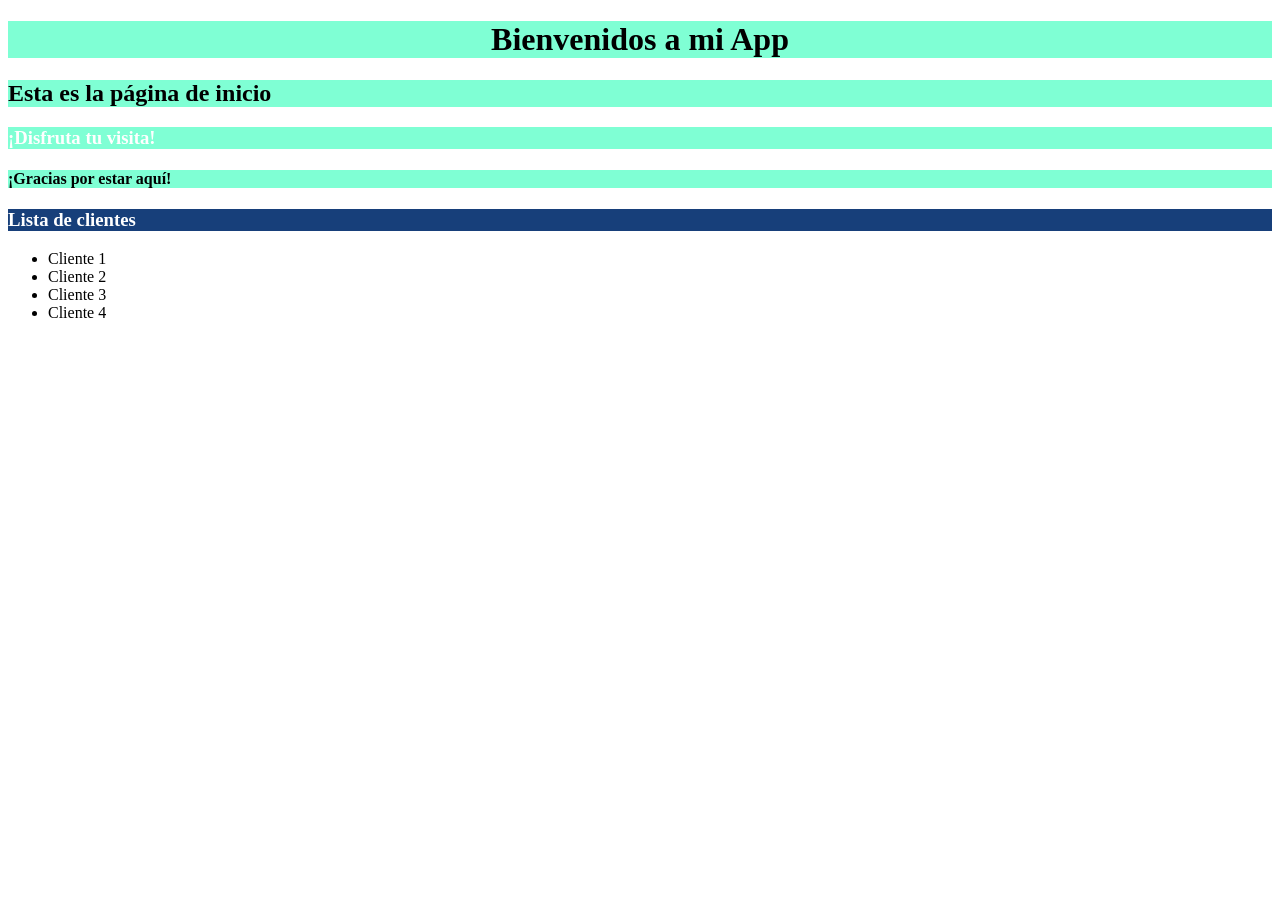
<file: index.html>
<!DOCTYPE html> <!-- Define que el documento es html 5 --> <!-- Es un Lenguaje de marcas -->
<!--HTML sirve para ESTRUCTURA y CONTENIDO-->
<!--CSS ESTILO para el contenido y trabaja bajo selectores sus elementos 
 * html:estandar, id, class, combinación de los anteriores
 * y el orden de prevalencia: inline, id, class y estandar y si son de valores similares prevalece el último 
-->
<html lang="en"> <!-- Cada etiqueta puede tener sus atributos -->
<head>
    <meta charset="UTF-8">
    <meta name="viewport" content="width=device-width, initial-scale=1.0">
    <title>Inicio App</title>
    <link rel="stylesheet" href="./style.css">
</head>
<body>
    <h1 id="titulo" class="comun" style="background-color: aquamarine;">Bienvenidos a mi App</h1>
    <h2 class="comun">Esta es la página de inicio</h2>
    <h3 class="comun">¡Disfruta tu visita!</h3>
    <h4 class="comun">¡Gracias por estar aquí!</h4>
    <!--Este es un contenedor-->
    <div>
        <h3>Lista de clientes</h3>
        <ul>
            <li>Cliente 1</li>
            <li>Cliente 2</li>
            <li>Cliente 3</li>
            <li>Cliente 4</li>
        </ul>
    </div>
    <script src="./script.js"></script>
</body>
</html>
</file>
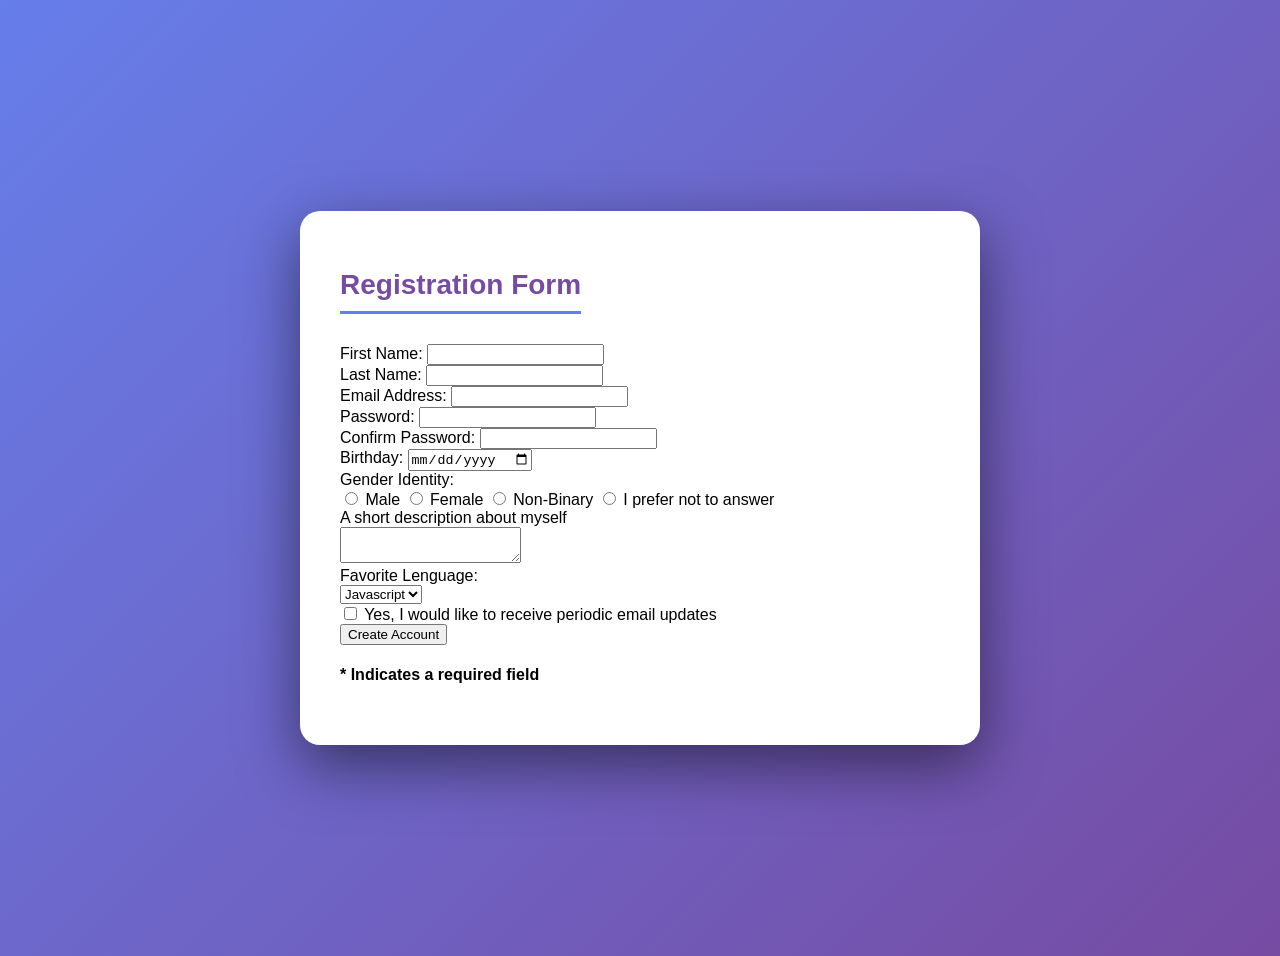
<file: primeras clases/15-04-2026/index.html>
<!DOCTYPE html>
<html lang="en">
<head>
    <meta charset="UTF-8">
    <meta name="viewport" content="width=device-width, initial-scale=1.0">
    <title>Document</title>
    <style>
        body {
            font-family: 'Segoe UI', Tahoma, Geneva, Verdana, sans-serif;
            background: linear-gradient(135deg, #667eea 0%, #764ba2 100%);
            min-height: 100vh;
            display: flex;
            justify-content: center;
            align-items: center;
            padding: 20px;
        }
        form{
            background: white;
            border-radius: 20px;
            padding: 40px;
            max-width: 600px;
            width: 100%;
            box-shadow: 0 20px 60px rgba(0, 0, 0, 0.5);
        }
        form:hover{
            transform: translateY(-5px);
        }
        h1{
            color: #764ba2;
            margin-bottom: 30px;
            text-align: center;
            font-size: 28px;
            font-weight: 600;
            border-bottom: 3px solid #667eea;
            display: inline-block;
            width: auto;
            padding-bottom: 10px;
        }

    </style>
</head>
<body>
    <form action="#" method="post" novalidate>
    <h1>Registration Form</h1>
    <div>
        <label for="FirstName">First Name:</label>
        <input type="text" name="FirstName" id="FirstName"/>
    </div>
    <div>
        <label for="LastName">Last Name:</label>
        <input type="text" name="LastName" id="LastName"/>
    </div>
    <div>
        <label for="Email">Email Address:</label>
        <input type="text" name="Email" id="Email"/>
    </div>
    <div>
        <label for="Pass">Password:</label>
        <input type="password" name="Pass" id="Pass"/>
    </div>
    <div>
        <label for="ConfirmPass">Confirm Password:</label>
        <input type="password" name="ConfirmPass" id="ConfirmPass"/>
    </div>
    <div>
        <label for="Birthday">Birthday:</label>
        <input type="date" name="Birthday" id="Birthday"/>
    </div>
    <div>
        <label for="GenderIdentity">Gender Identity:</label>
        <div>
        <input type="radio" name="Gender" id="Male"/>
        <label for="Male">Male</label>
        <input type="radio" name="Gender" id="Female"/>
        <label for="Female">Female</label>
        <input type="radio" name="Gender" id="Nonbinary"/>
        <label for="Nonbinary">Non-Binary</label>
        <input type="radio" name="Gender" id="Iprefer"/>
        <label for="Iprefer">I prefer not to answer</label>
        </div>
    </div>
    <div>
        <label for="textarea">A short description about myself</label>
        <br/>
        <textarea id="textarea" name="textarea"></textarea>
    </div>
    <div>
        <label for="selector">Favorite Lenguage:</label>
        <br/>
        <select id="selector" name="selector">
            <option value="javascript">Javascript</option>
            <option value="React">React</option>
            <option value="Ruby">Ruby</option>
        </select>
    </div>
    <div>
        <input type="checkbox" id="checkbox" name="checkbox"/>
        <label for="checkbox">Yes, I would like to receive periodic email updates</label>
    </div>
    <div>
        <input type="submit" value="Create Account"/>
    </div>
    <div>
        <h4>* Indicates a required field</h4>
    </div>

    </form>
</body>
</html>
</file>
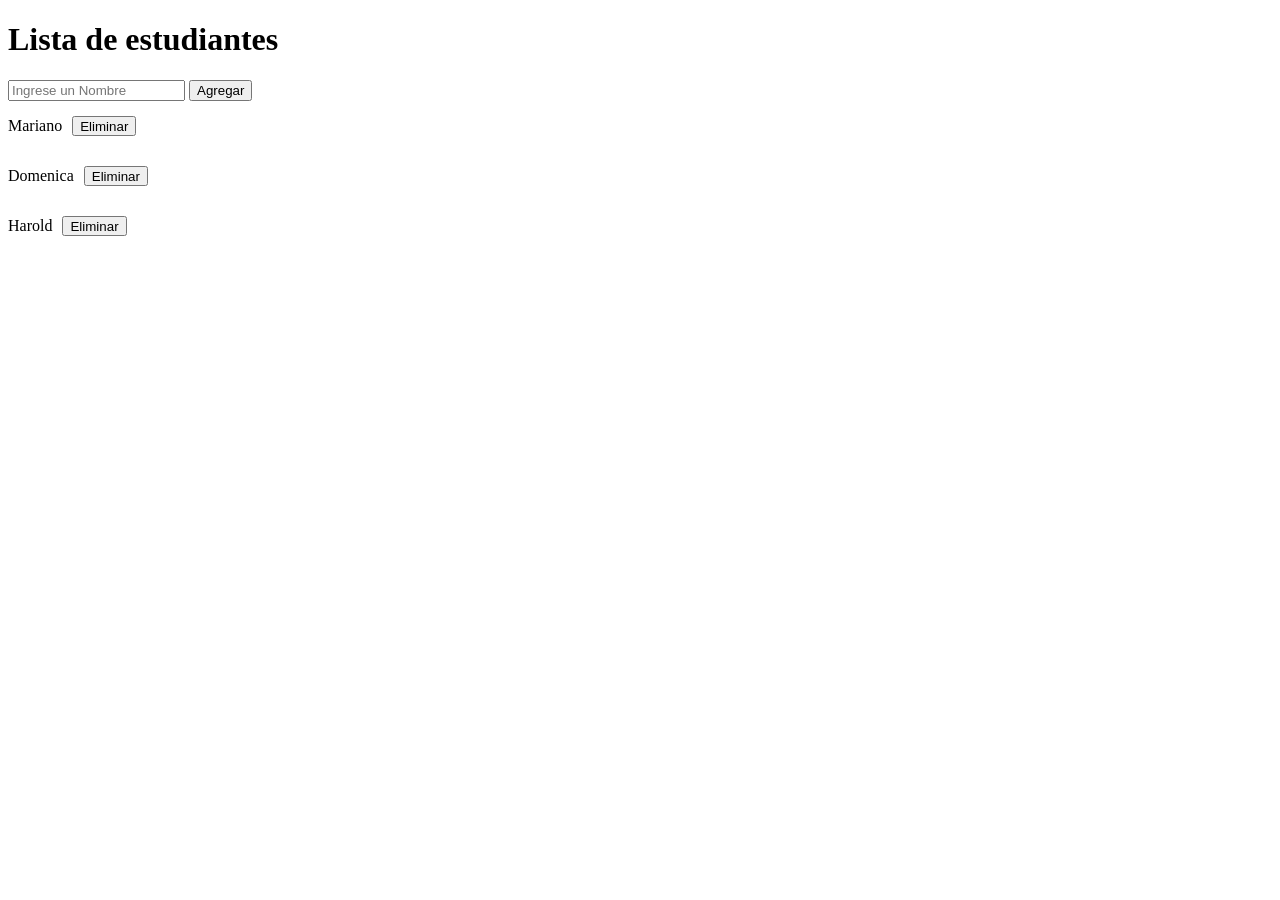
<file: primeras clases/20-04-2026 Javascript/index.html>
<!DOCTYPE html>
<html lang="en">
<head>
    <meta charset="UTF-8">
    <meta name="viewport" content="width=device-width, initial-scale=1.0">
    <title>Document</title>
    <link rel="stylesheet" href="./sytle.css">
</head>
<body>
    <h1 id="principal">Lista de estudiantes </h1>
    <form onsubmit="insertarEstudiante(event);">
        <input type="text" id="txtNombre" placeholder="Ingrese un Nombre" name="nombre" required>
        <input type="submit" value="Agregar">
    </form>
    <div id="contenedor">
        
    </div>
    <script src="./script.js"></script>
</body>
</html>
</file>
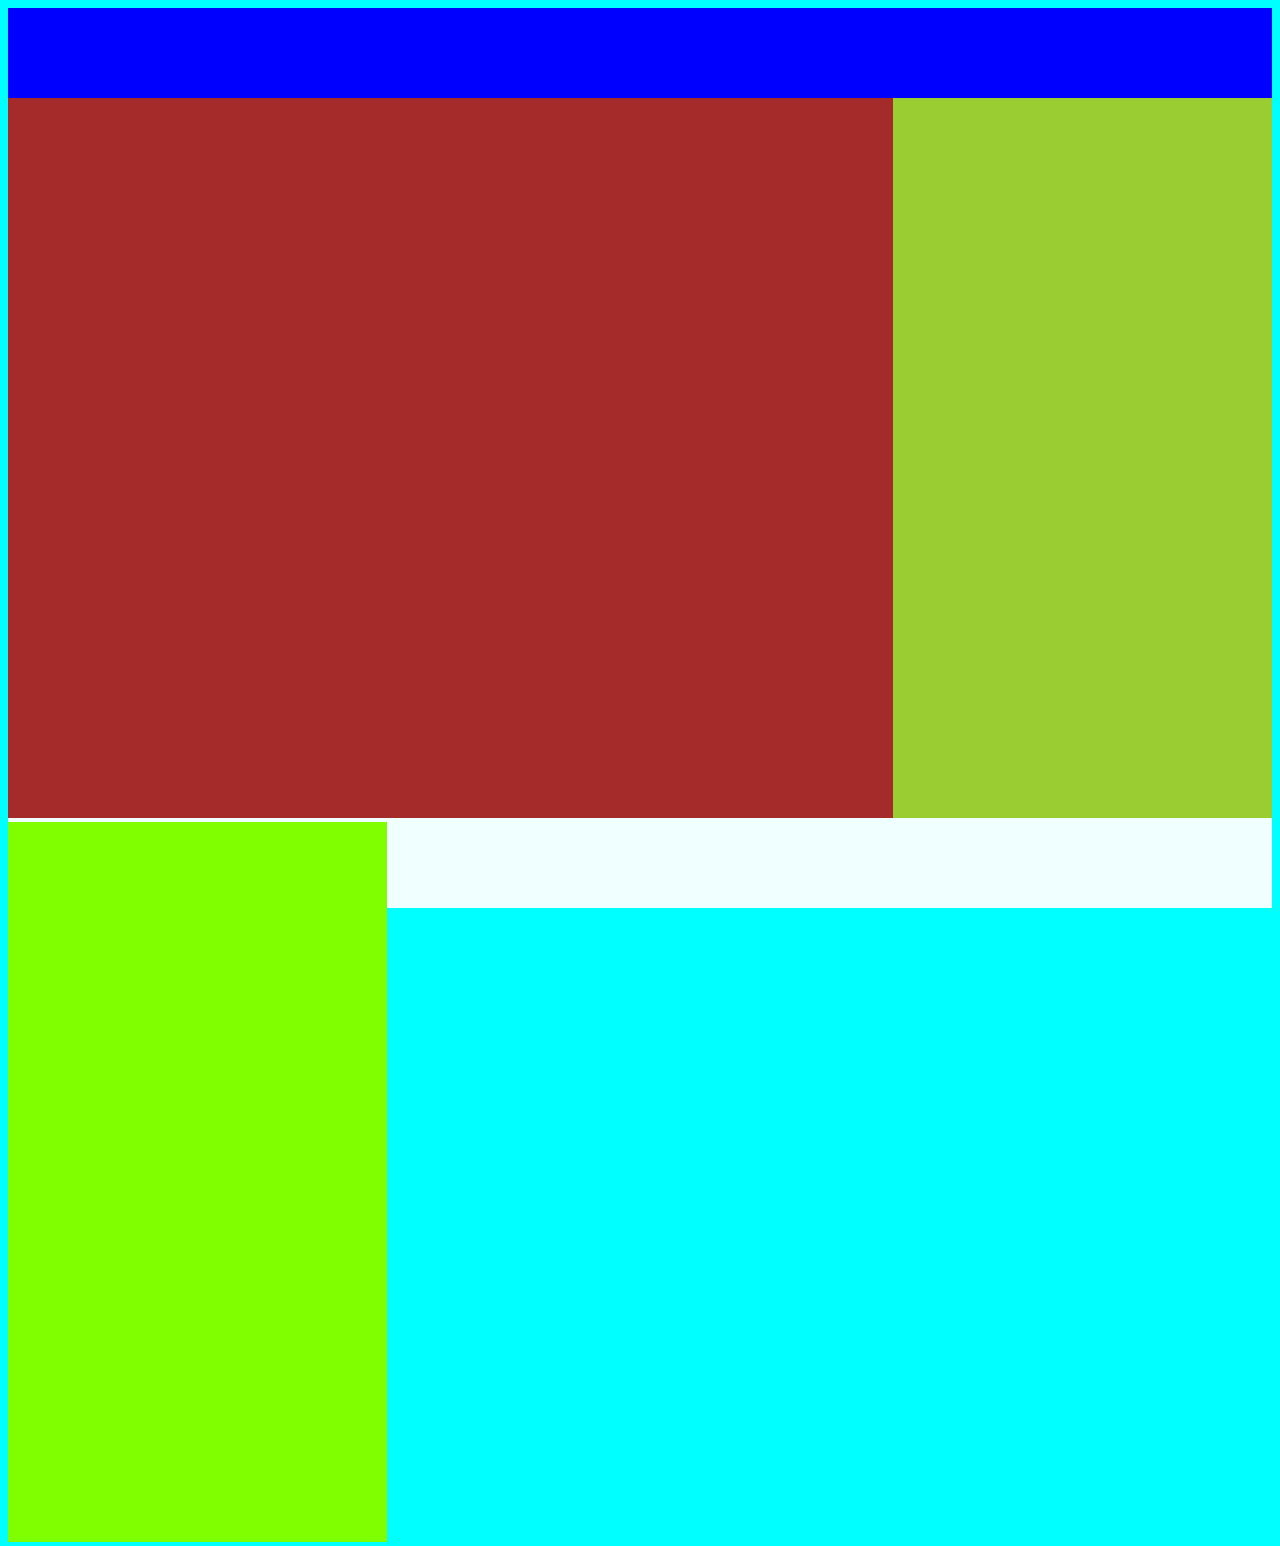
<file: primeras clases/13-04-2026/divs/index.html>
<!DOCTYPE html>
<html lang="en">
<head>
    <meta charset="UTF-8">
    <meta name="viewport" content="width=device-width, initial-scale=1.0">
    <title>Document</title>
    <link rel="stylesheet" href="./style.css">
</head>
<body>
    <div class="header"></div>
    <div class="section">
        <div class="main"></div>
        <div class="aside"></div>
    </div>
    <div class="footer"></div>
</body>
</html>
</file>
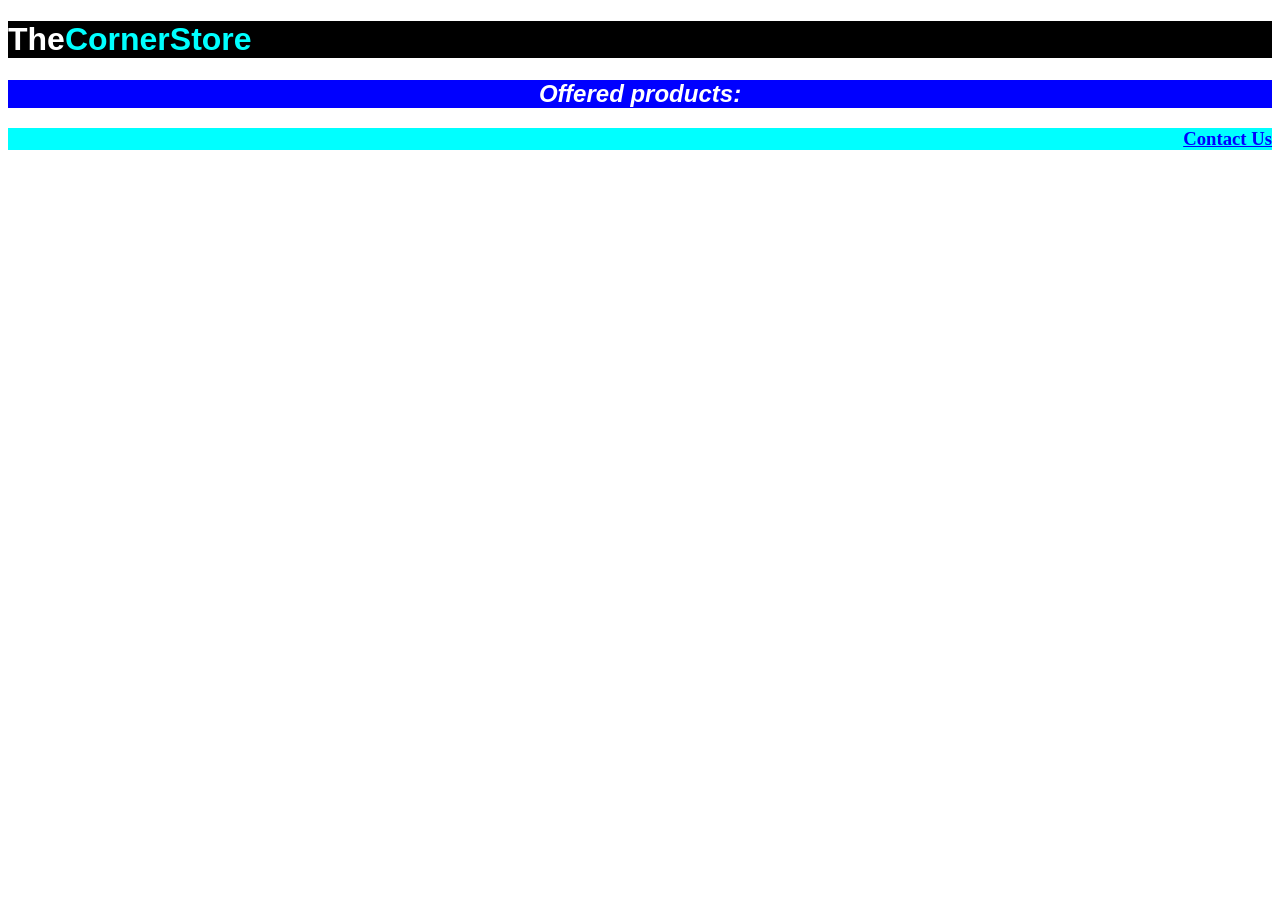
<file: primeras clases/16/04/ejercicio.html>
<!DOCTYPE html>
<html lang="en">
<head>
    <meta charset="UTF-8">
    <meta name="viewport" content="width=device-width, initial-scale=1.0">
    <title>ReplicarCSS</title>
    <style>
        h1{
            background-color: black; 
            color: white; 
            font-family: sans-serif;
        }
        h2{
            background-color: blue; 
            color: white; 
            font-style: italic; 
            text-align: center; 
            font-family: sans-serif;
        }
        h3{
            background-color: aqua; 
            color: blue; 
            text-decoration: underline; 
            text-align: end; 
        }
        div{
            margin-bottom: 20px;
        }
    </style>
</head>
<body>
    <div>
    <h1>The<span style="color: aqua;">CornerStore</span></h1>
    </div>
    <div>
    <h2>Offered products:</h2>
    </div>
    <div>
    <h3>Contact Us</h3>
    </div>
</body>
</html>
</file>
<file: style.css>
/* Lo que este aquí dentro son reglas css
            En una regla el h3 es el selector
            Y dentro es la propiedad css y despues es el valor
            */
        h3{
            background-color: rgb(23, 63, 122);
            color: white;
        }
        #titulo{
            text-align: center;
            background-color: azure;
        }
        .comun{
            text-justify: auto;
            background-color: aquamarine;
        }
</file>
<file: primeras clases/20-04-2026 Javascript/sytle.css>
.divEstudiante{
    display: flex;
    align-items: center;
    gap: 10px;
}
.divEstudiante button{
    height: 20px;
}
</file>
<file: primeras clases/13-04-2026/divs/style.css>
html{
    height: 100%;
}
body{
    background-color: aqua;
    height: 100%;
}
.header{
    background-color: blue;
    height: 10%;
}
.section{
    background-color: yellowgreen;
    height: 80%;
}
.footer{
    background-color: azure;
    height: 10%;
}
.main{
    background-color: brown;
    height: 100%;
    width: 70%;
    display: inline-block;
}
.aside{
    background-color: chartreuse;
    height: 100%;
    width: 30%;
    display: inline-block;
}
</file>
